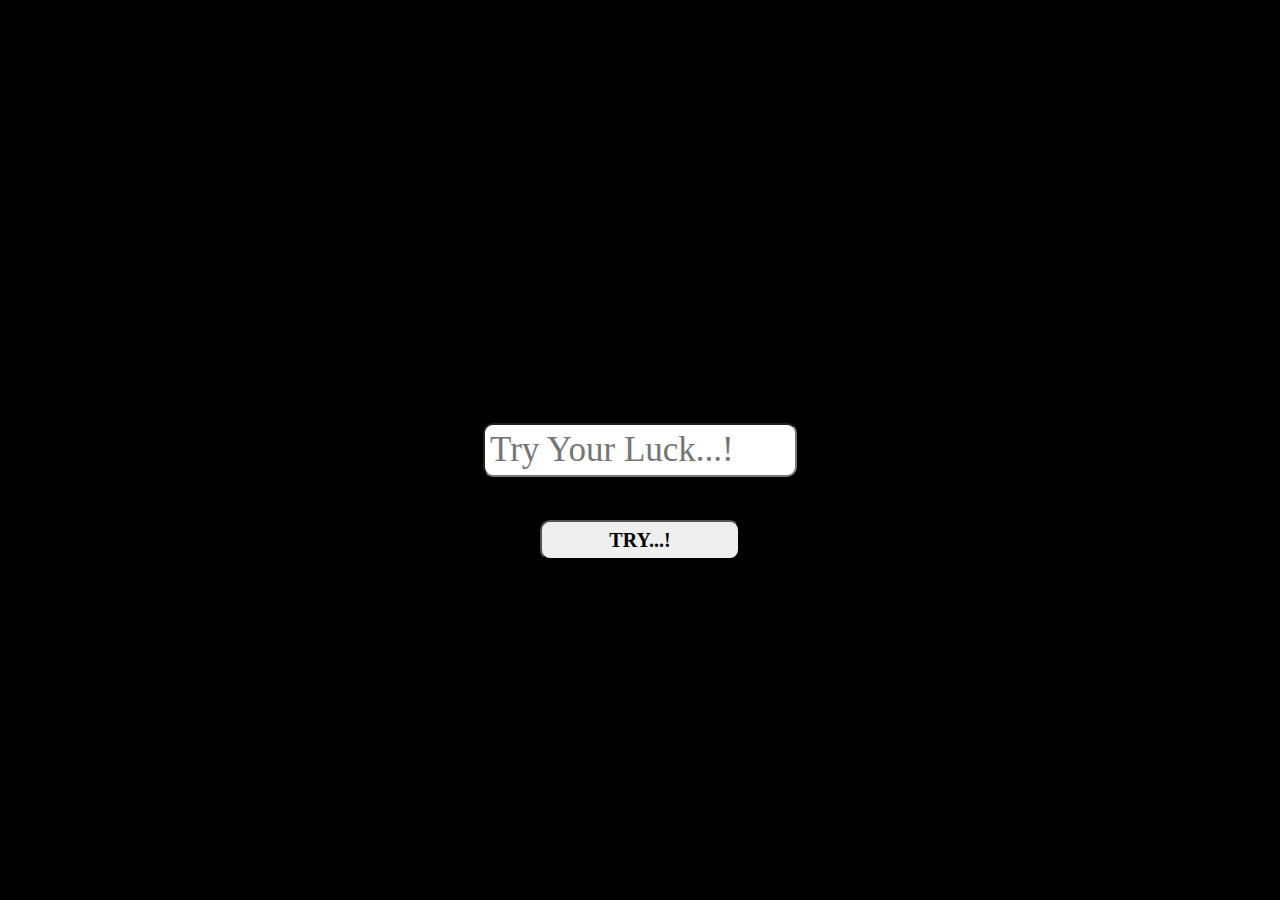
<file: index.html>
<!DOCTYPE html>
<html lang="en">
<head>
  <meta charset="UTF-8">
  <meta name="viewport" content="width=device-width, initial-scale=1.0">
  <meta http-equiv="X-UA-Compatible" content="ie=edge">
  <title>Birthday Bonanza</title>
  <link rel="stylesheet" href="CSS/main.css">
</head>
<body>
  <input id = "pass" type="text" name="password" placeholder="Try Your Luck...!" value="">
  <input id="submit" type="submit" name="submit" value="TRY...!" onclick="func()">
  <script type="text/javascript" src="JS/main.js">
  </script>
</body>
</html>
</file>
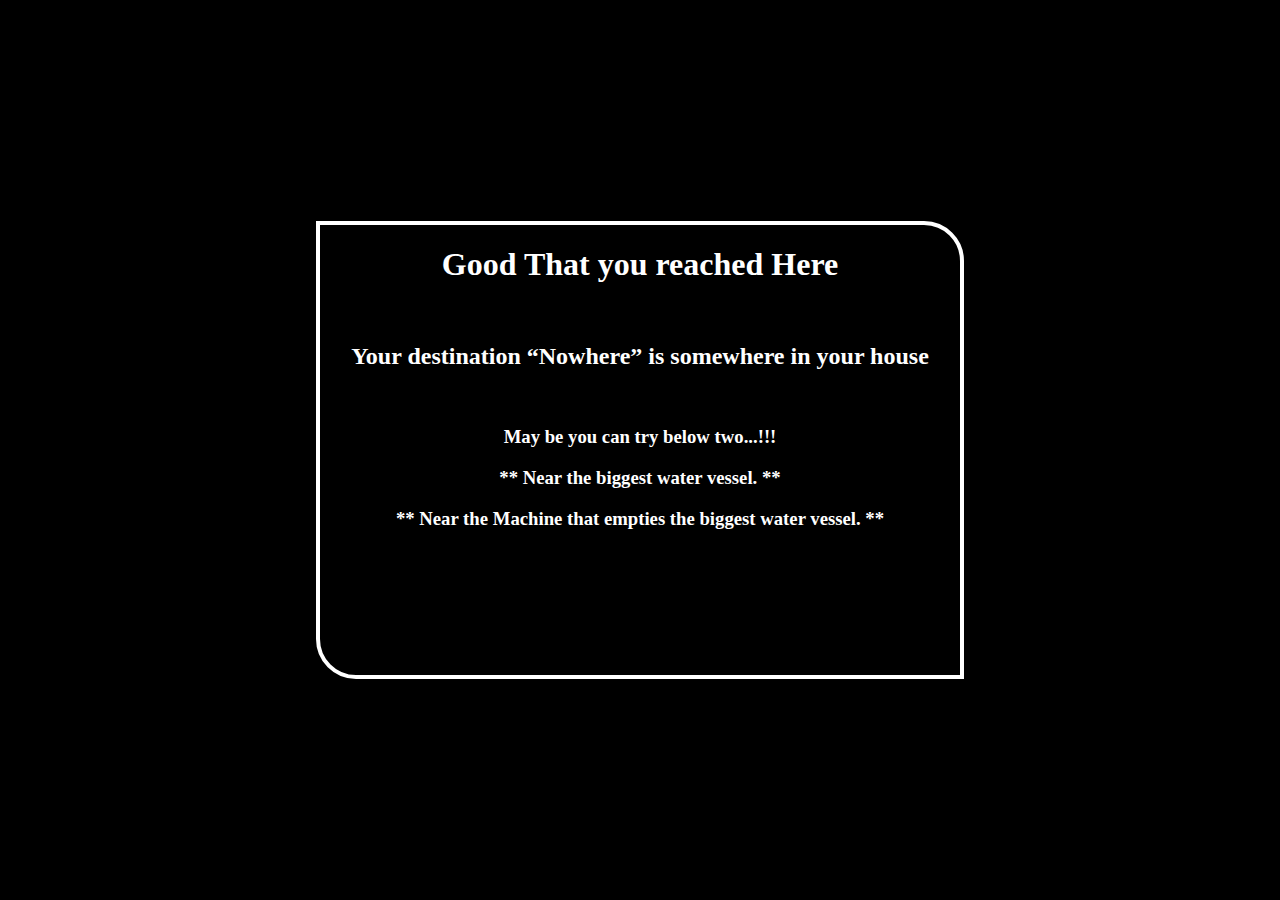
<file: nice_ra.html>
<!DOCTYPE html>
<html lang="en">
<head>
  <meta charset="UTF-8">
  <meta name="viewport" content="width=device-width, initial-scale=1.0">
  <meta http-equiv="X-UA-Compatible" content="ie=edge">
  <title>Nice Job ra abbai...!</title>
  <link rel="stylesheet" href="CSS/main.css">
</head>
<body>
  <div class="container">
    <h1>Good That you reached Here</h1><br>
    <h2>Your destination <q>Nowhere</q> is somewhere in your house</h2><br>
    <h3>May be you can try below two...!!!</h3>
    <h3>** Near the biggest water vessel. **</h3>
    <h3>** Near the Machine that empties the biggest water vessel. **</h3>
  </div>
</body>
</html>
</file>
<file: CSS/main.css>
*{
  font-family: cursive;
}
body{
  background-color: black;
}

#pass{
  position : absolute;
  left: 50%;
  top: 50vh;
  transform: translate(-50%,-50%);
  text-decoration: none;
  width: 300px;
  height: 40px;
  line-height: 40px;
  font-size: 35px;
  border-radius: 10px;
  padding: 5px;
}

#pass:focus{
  border: none;
  outline: none;
  text-decoration: none;
}

#submit{
  position: absolute;
  left: 50%;
  top: 60vh;
  transform: translate(-50%,-50%);
  width: 200px;
  height: 40px;
  color: black;
  font-size: 20px;
  font-weight: bold;
  border-radius: 10px;
}


.container{
  color: white;
  position: absolute;
  top: 50%;
  left: 50%;
  transform: translate(-50%,-50%);
  width: 50vw;
  height: 50vh;
  border: 4px solid white;
  border-top-right-radius: 40px;
  border-bottom-left-radius: 40px;
}
h1{
  text-align: center;
}
h2{
  text-align: center;
}
h3{
  text-align: center;
}
</file>
